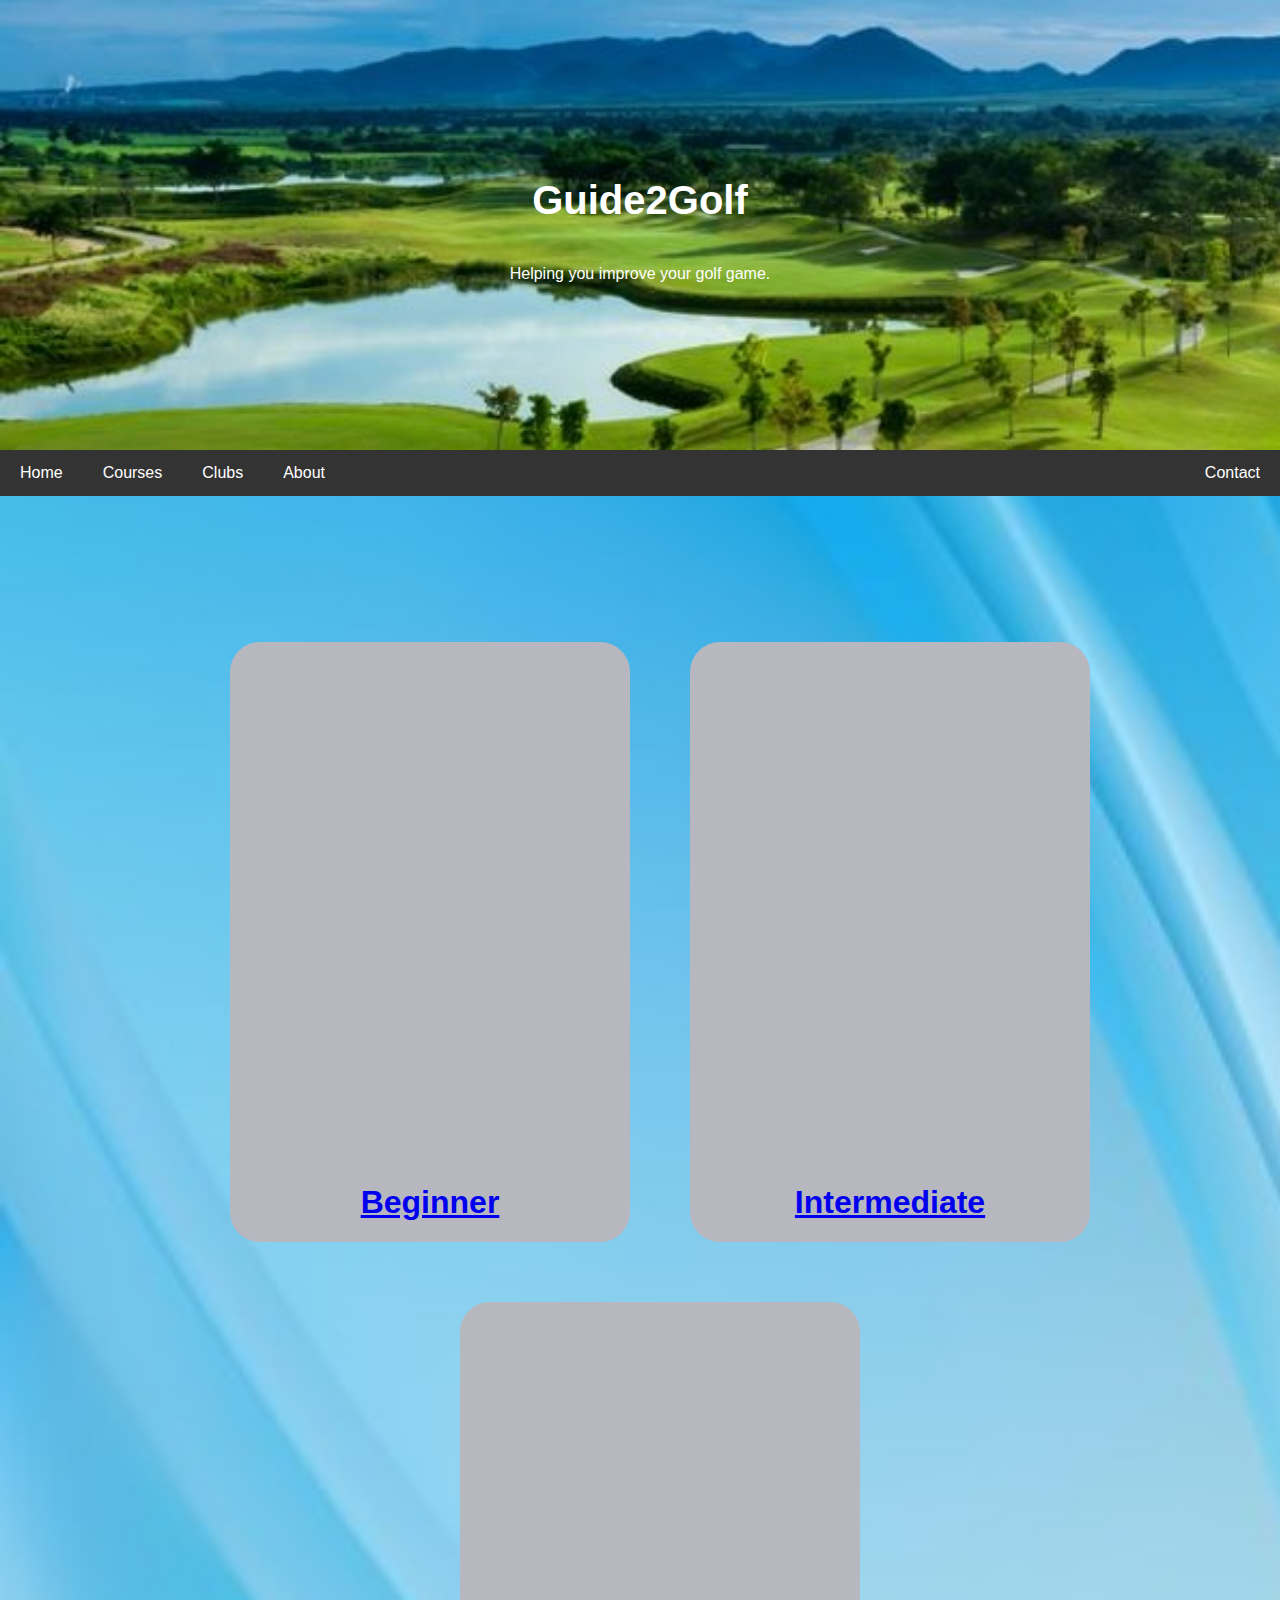
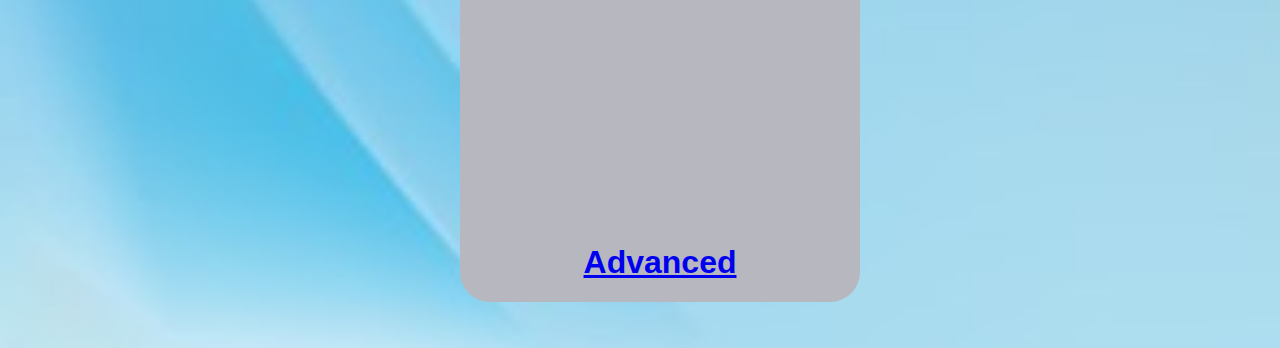
<file: index.html>
<!DOCTYPE html>
<html lang="en">
<head>
<title>Guide2Golf | Home</title>
<meta charset="UTF-8">
<meta name="viewport" content="width=device-width, initial-scale=1">
<link rel="stylesheet" href="style.css">
</head>

<div class="header">
        <h1>Guide2Golf</h1>
  <p>Helping you improve your golf game.</p>
</div>

<div class="navbar">
    <a href="">Home</a>
    <a href="contact.html" style="float:right" >Contact</a>
    <a href="courses.html">Courses</a>
    <a href=clubs.html>Clubs</a>
    <a href="about.html">About</a>
</div>

<body>
    <ul class="row">
        <li class="box"><h1><a href="beginner.html">Beginner</a></h1></li>
        <li class="box"><h1><a href="intermediate.html">Intermediate</a></h1></li>
        <li class="box"><h1><a href="advanced.html">Advanced</a></h1></li>
    </ul>

    <!-- <svg width="600" height="1020">
        <rect x="250" y="320" rx="20" ry="20" width="300" height="550" style="fill:rgba(125, 166, 236, 0.85);stroke:rgb(18, 45, 182);stroke-width:5;opacity:0.7"/>
    </svg>
    <svg width="600" height="1020">
        <rect x="250" y="320" rx="20" ry="20" width="300" height="550" style="fill:rgb(92, 143, 231);stroke:rgb(18, 45, 182);stroke-width:5;opacity:0.7"/>
    </svg>
    <svg width="600" height="1020">
        <rect x="250" y="320" rx="20" ry="20" width="300" height="550" style="fill:rgb(92, 143, 231);stroke:rgb(18, 45, 182);stroke-width:5;opacity:0.7"/>
    </svg> -->
</body>

</html>
</file>
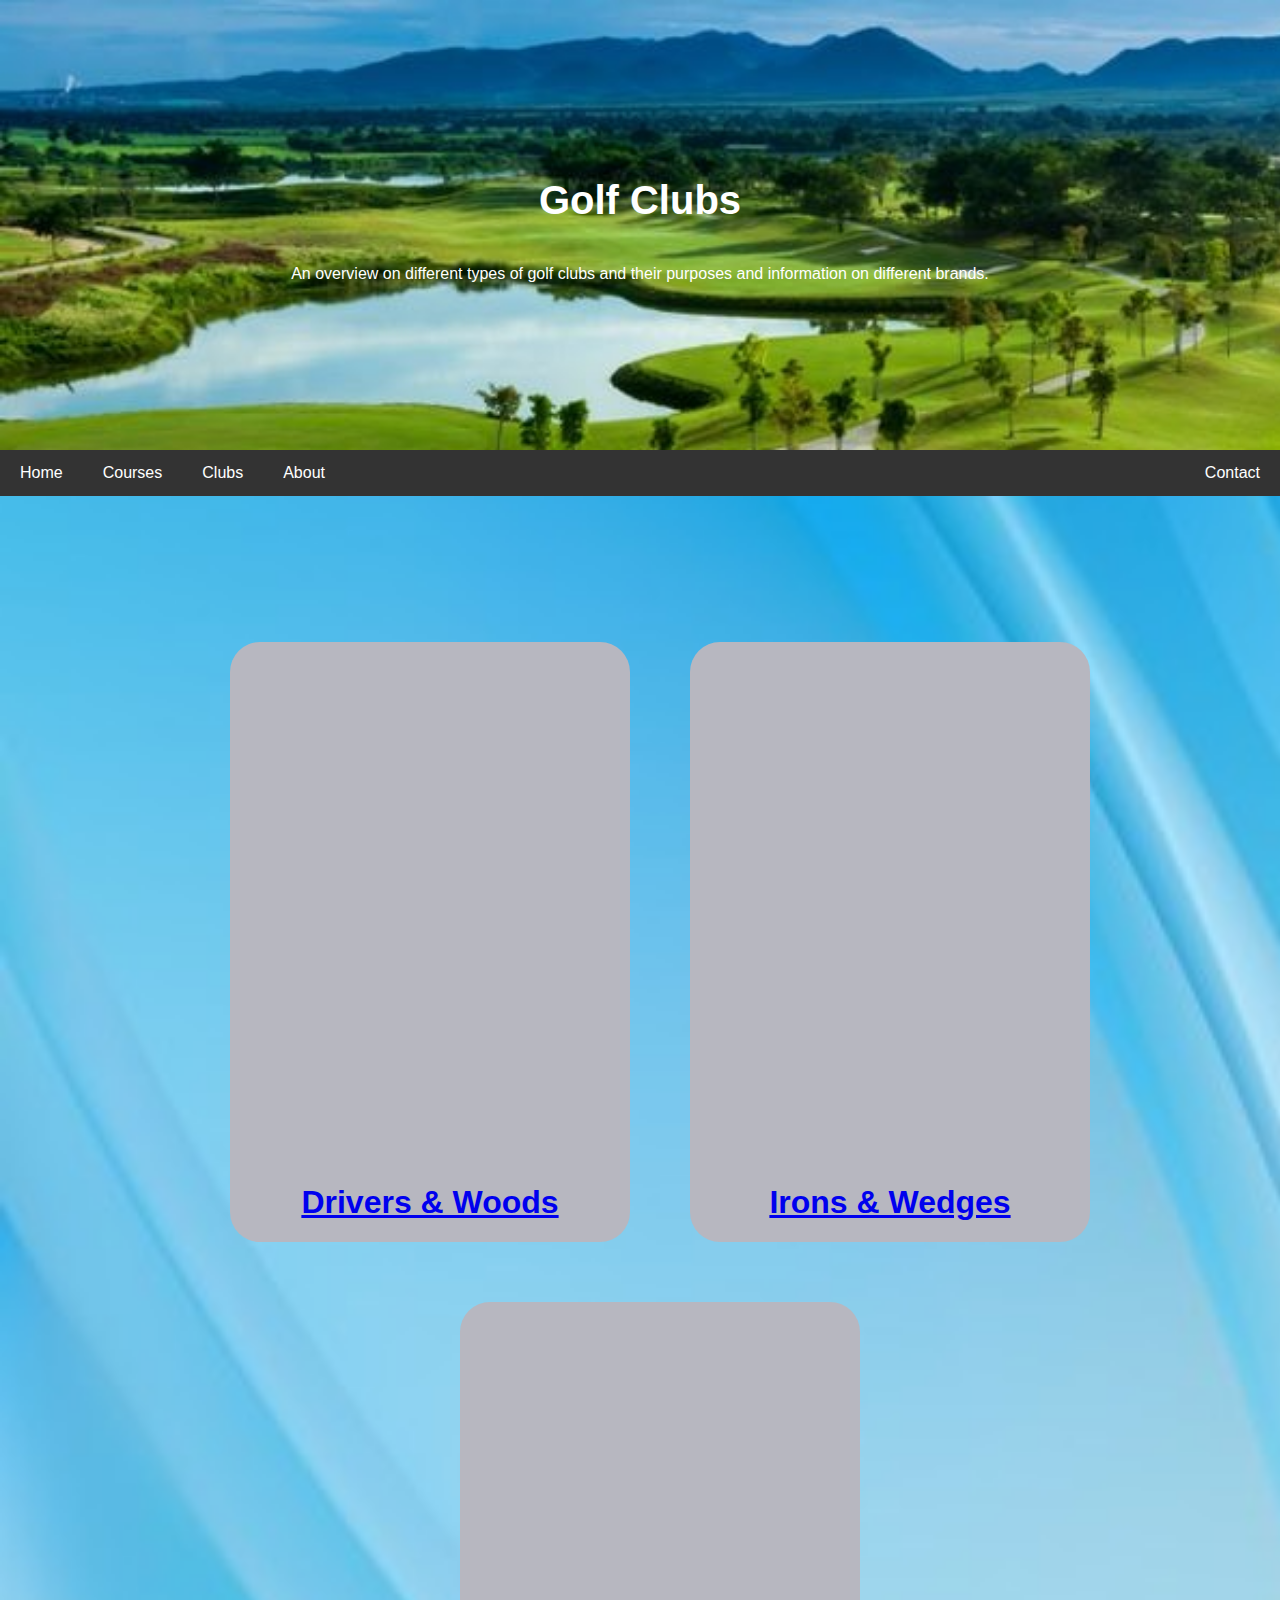
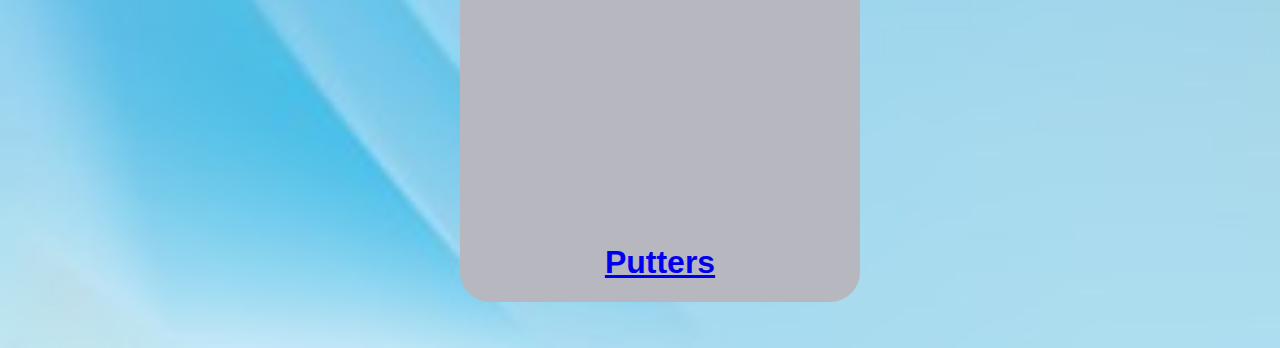
<file: clubs.html>
<!DOCTYPE html>
<html lang="en">
<head>
<title>Guide2Golf | Clubs</title>
<meta charset="UTF-8">
<meta name="viewport" content="width=device-width, initial-scale=1">
<link rel="stylesheet" href="style.css">
</head>

<div class="header">
        <h1>Golf Clubs</h1>
  <p>An overview on different types of golf clubs and their purposes and information on different brands.</p>
</div>

<div class="navbar">
    <a href="">Home</a>
    <a href="contact.html" style="float:right" >Contact</a>
    <a href="courses.html">Courses</a>
    <a href=clubs.html>Clubs</a>
    <a href="about.html">About</a>
</div>

<body>
    <ul class="row">
        <li class="box"><h1><a href="driversandwoods.html">Drivers & Woods</a></h1></li>
        <li class="box"><h1><a href="irons.html">Irons & Wedges</a></h1></li>
        <li class="box"><h1><a href="putter.html">Putters</a></h1></li>
    </ul>
</file>
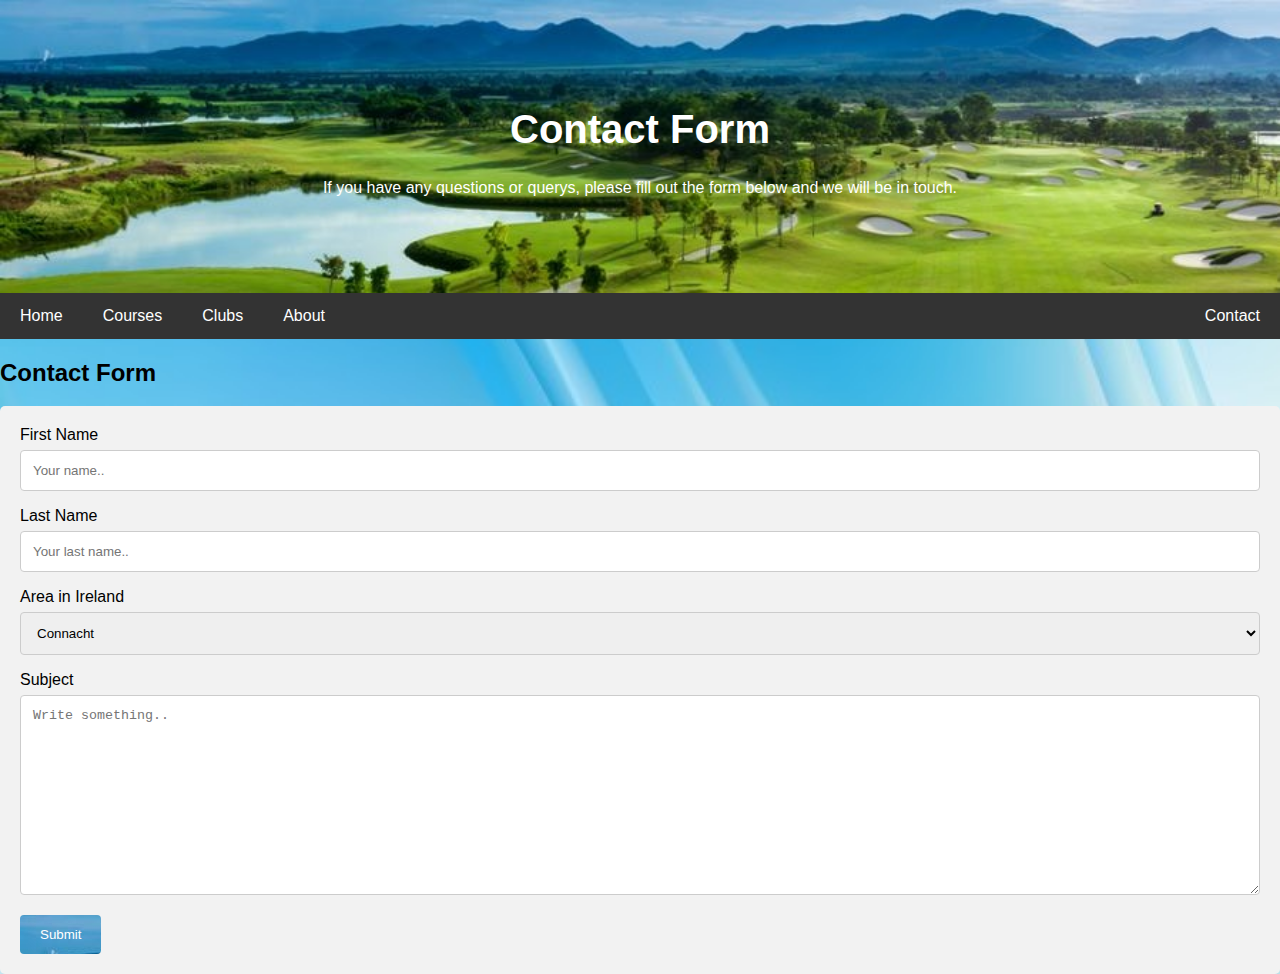
<file: contact.html>
<!DOCTYPE html>
<html lang="en">
<head>
<title>Guide2Golf | Contact</title>
<meta charset="UTF-8">
<meta name="viewport" content="width=device-width, initial-scale=1">
<style>
* {
  box-sizing: border-box;
}

/* Style the body */
body {
  font-family: Arial, Helvetica, sans-serif;
  margin: 0;
  background-image: url(bodyimage6.jpg);
  background-size: cover;
}

/* Header/logo Title */
.header {
  padding: 80px;
  text-align: center;
  background-image: url(beautiful-golf-courses-2.jpg);
  background-size:cover;
  color: white;
}

/* Increase the font size of the heading */
.header h1 {
  font-size: 40px;
}

/* Style the top navigation bar */
.navbar {
  overflow: hidden;
  background-color: #333;
}

/* Style the navigation bar links */
.navbar a {
  float: left;
  display: block;
  color: white;
  text-align: center;
  padding: 14px 20px;
  text-decoration: none;
}

/* Change color on hover */
.navbar a:hover {
  background-color: #ddd;
  color: black;
}

/* Column container */
.row {  
  display: -ms-flexbox; /* IE10 */
  display: flex;
  -ms-flex-wrap: wrap; /* IE10 */
  flex-wrap: wrap;
}

/* Create two unequal columns that sits next to each other */
/* Sidebar/left column */
.side {
  -ms-flex: 30%; /* IE10 */
  flex: 30%;
  background-color: #f1f1f1;
  padding: 20px;
}

/* Main column */
.main {   
  -ms-flex: 70%; /* IE10 */
  flex: 70%;
  background-color: white;
  padding: 20px;
}

#location {
    font-family: Arial, Helvetica, sans-serif;
  border-collapse: collapse;
  width: 100%;
}

#location td, #location th {
    border: 1px solid #ddd;
    padding: 8px;
}

#location tr:nth-child(even){background-color: #f2f2f2;}

#location tr:hover {background-color: #ddd;}

#location th {
    padding-top: 12px;
    padding-bottom: 12px;
    text-align: left;
    background-color: #ee8f41;
    color: white;

}

/* Responsive layout - when the screen is less than 700px wide, make the two columns stack on top of each other instead of next to each other */
@media screen and (max-width: 700px) {
  .row {   
    flex-direction: column;
  }
}

/* Responsive layout - when the screen is less than 400px wide, make the navigation links stack on top of each other instead of next to each other */
@media screen and (max-width: 400px) {
  .navbar a {
    float: none;
    width: 100%;
  }
}
</style>
</head>
<body>

<div class="header">
  <h1>Contact Form</h1>
  <p>If you have any questions or querys, please fill out the form below and we will be in touch.</p>
</div>

<div class="navbar">
    <a href="">Home</a>
    <a href="contact.html" style="float:right" >Contact</a>
    <a href="courses.html">Courses</a>
    <a href=clubs.html>Clubs</a>
    <a href="about.html">About</a>
</div>

<style>
    body {font-family: Arial, Helvetica, sans-serif;}
    * {box-sizing: border-box;}
    
    input[type=text], select, textarea {
      width: 100%;
      padding: 12px;
      border: 1px solid #ccc;
      border-radius: 4px;
      box-sizing: border-box;
      margin-top: 6px;
      margin-bottom: 16px;
      resize: vertical;
    }
    
    input[type=submit] {
      background-image: url(beautiful-golf-courses-2.jpg);
      color: white;
      padding: 12px 20px;
      border: none;
      border-radius: 4px;
      cursor: pointer;
    }
    
    input[type=submit]:hover {
      background-color: #1dbbeb;
    }
    
    .container {
      border-radius: 5px;
      background-color: #f2f2f2;
      padding: 20px;
    }
    </style>
    </head>
    <body>
    
    <h2>Contact Form</h2>
    
    <div class="container">
      <form action="/action_page.php">
        <label for="fname">First Name</label>
        <input type="text" id="fname" name="firstname" placeholder="Your name..">
    
        <label for="lname">Last Name</label>
        <input type="text" id="lname" name="lastname" placeholder="Your last name..">
    
        <label for="country"><Area></Area>Area in Ireland</label>
        <select id="country" name="country">
            <option value="usa">Connacht</option>
            <option value="usa">Leinster</option>
          <option value="australia">Munster</option>
          <option value="canada">Ulster</option>
        </select>
    
        <label for="subject">Subject</label>
        <textarea id="subject" name="subject" placeholder="Write something.." style="height:200px"></textarea>
    
        <input type="submit" value="Submit">
      </form>
    </div>

</body>
</html>
</file>
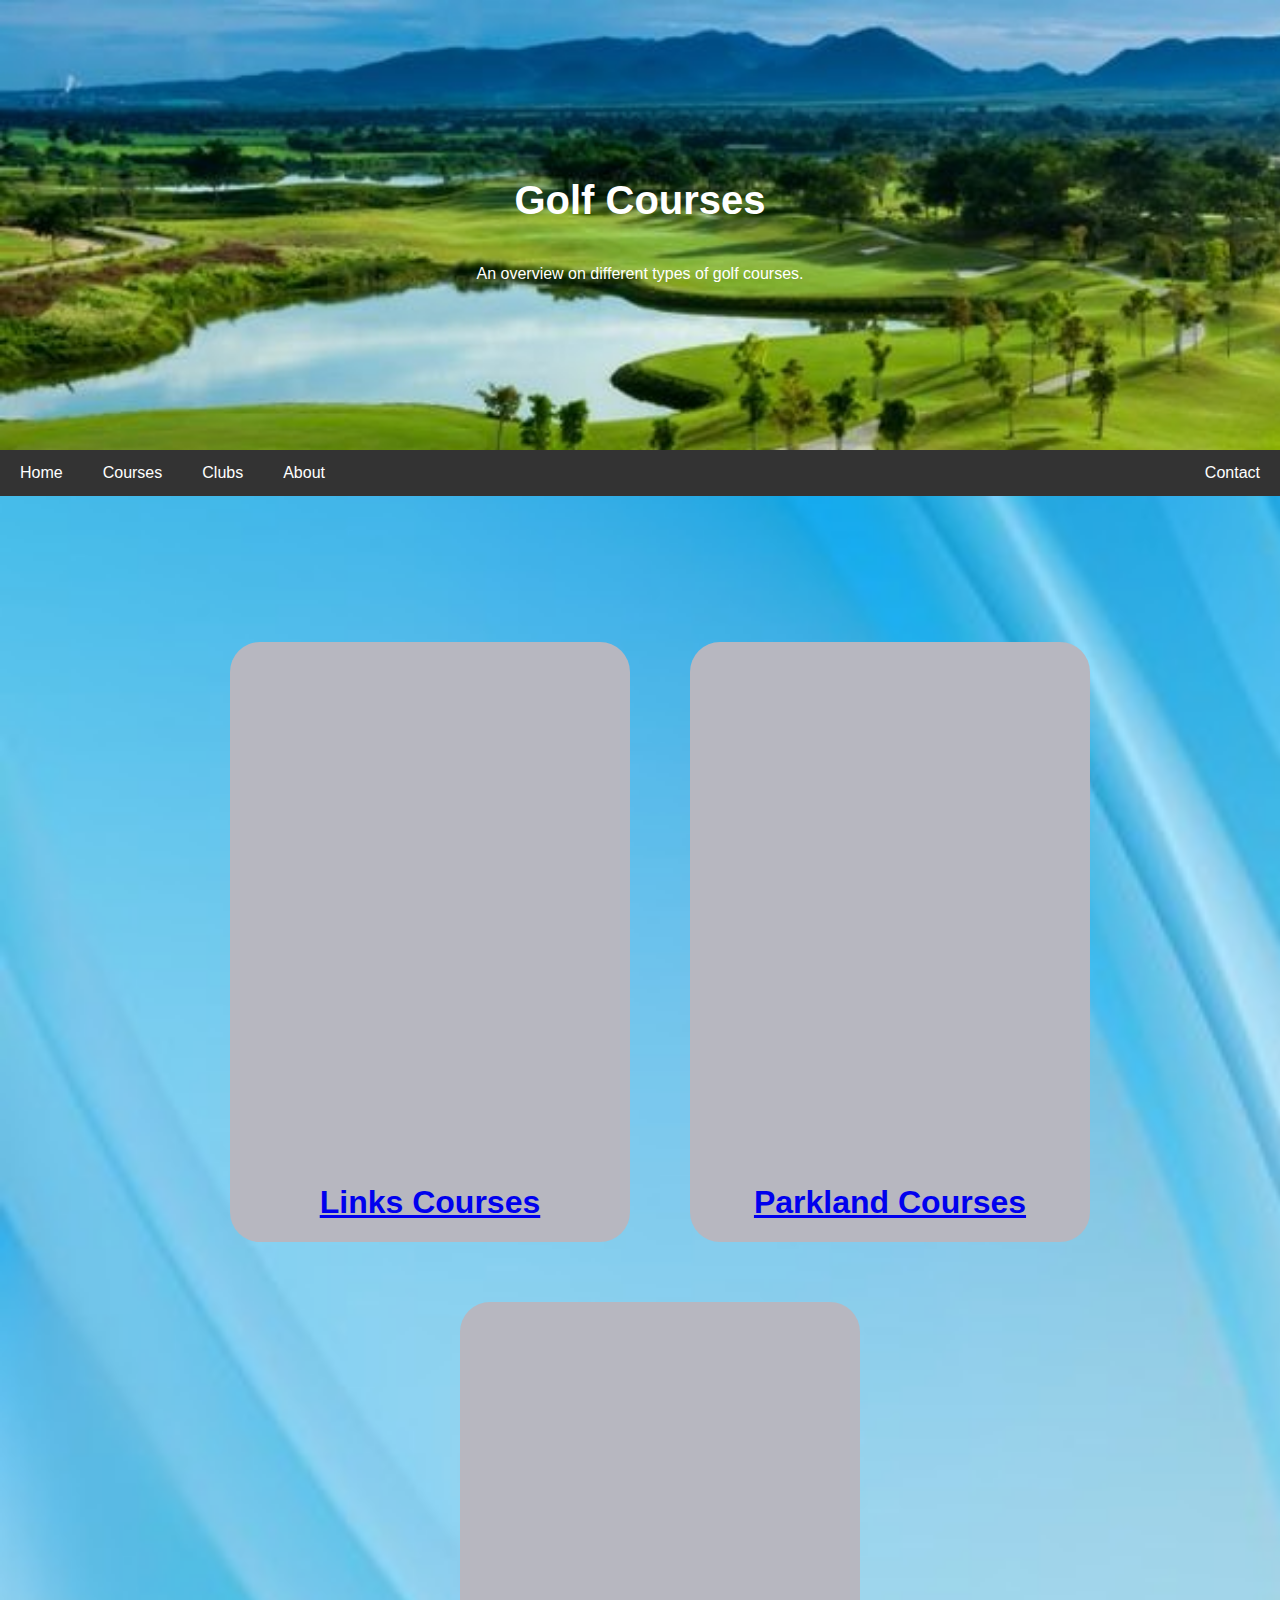
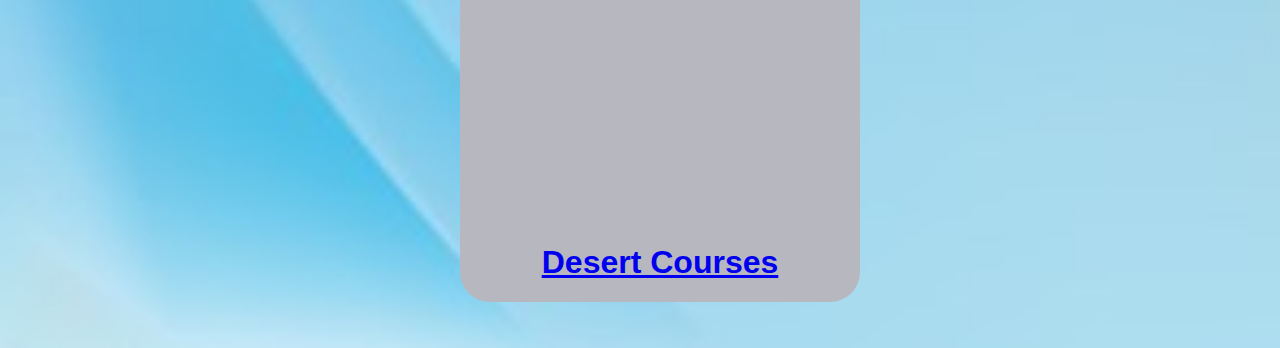
<file: courses.html>
<!DOCTYPE html>
<html lang="en">
<head>
<title>Guide2Golf | Courses</title>
<meta charset="UTF-8">
<meta name="viewport" content="width=device-width, initial-scale=1">
<link rel="stylesheet" href="style.css">
</head>

<div class="header">
        <h1>Golf Courses</h1>
  <p>An overview on different types of golf courses.</p>
</div>

<div class="navbar">
    <a href="">Home</a>
    <a href="contact.html" style="float:right" >Contact</a>
    <a href="courses.html">Courses</a>
    <a href=clubs.html>Clubs</a>
    <a href="about.html">About</a>
</div>

<body>
    <ul class="row">
        <li class="box"><h1><a href="linkscourses.html">Links Courses</a></h1></li>
        <li class="box"><h1><a href="parklandcourses.html">Parkland Courses</a></h1></li>
        <li class="box"><h1><a href="desertcourses.html">Desert Courses</a></h1></li>
    </ul>
</file>
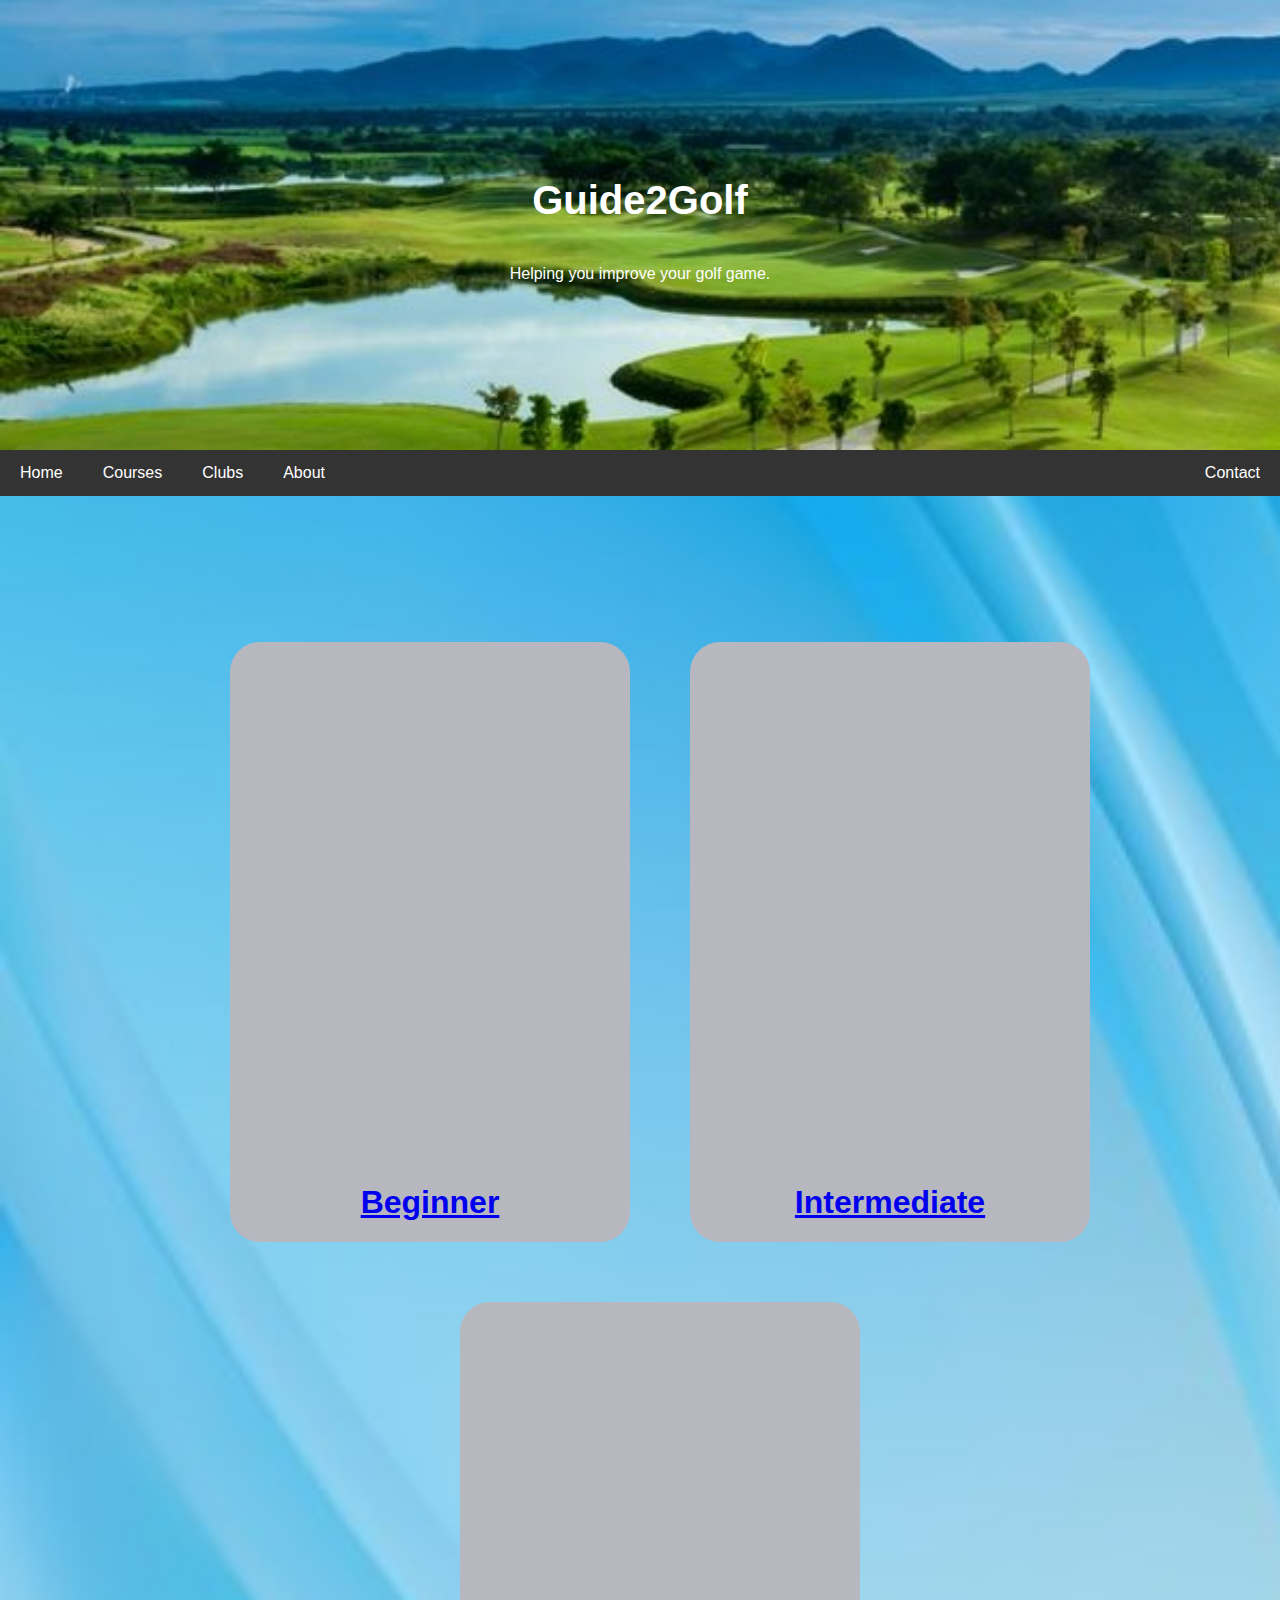
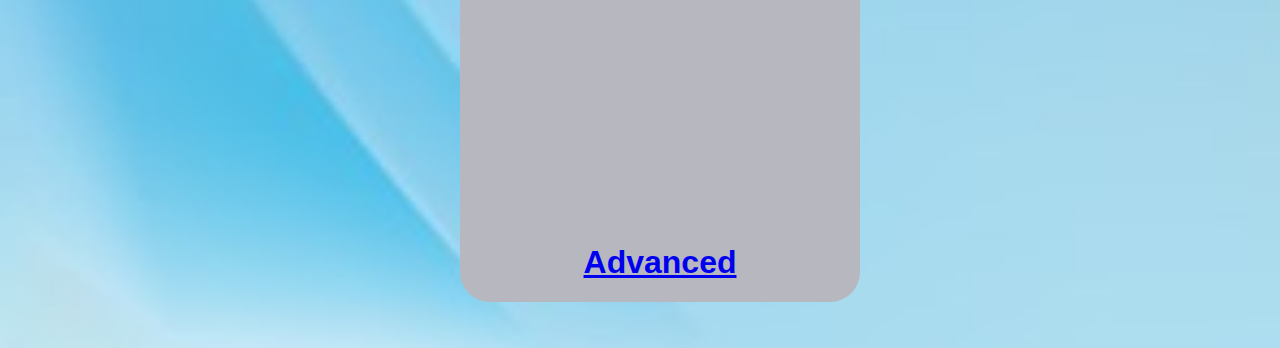
<file: homepage.html>
<!DOCTYPE html>
<html lang="en">
<head>
<title>Guide2Golf | Home</title>
<meta charset="UTF-8">
<meta name="viewport" content="width=device-width, initial-scale=1">
<link rel="stylesheet" href="style.css">
</head>

<div class="header">
        <h1>Guide2Golf</h1>
  <p>Helping you improve your golf game.</p>
</div>

<div class="navbar">
    <a href="homepage.html">Home</a>
    <a href="contact.html" style="float:right" >Contact</a>
    <a href="courses.html">Courses</a>
    <a href=clubs.html>Clubs</a>
    <a href="about.html">About</a>
</div>

<body>
    <ul class="row">
        <li class="box"><h1><a href="beginner.html">Beginner</a></h1></li>
        <li class="box"><h1><a href="intermediate.html">Intermediate</a></h1></li>
        <li class="box"><h1><a href="advanced.html">Advanced</a></h1></li>
    </ul>

    <!-- <svg width="600" height="1020">
        <rect x="250" y="320" rx="20" ry="20" width="300" height="550" style="fill:rgba(125, 166, 236, 0.85);stroke:rgb(18, 45, 182);stroke-width:5;opacity:0.7"/>
    </svg>
    <svg width="600" height="1020">
        <rect x="250" y="320" rx="20" ry="20" width="300" height="550" style="fill:rgb(92, 143, 231);stroke:rgb(18, 45, 182);stroke-width:5;opacity:0.7"/>
    </svg>
    <svg width="600" height="1020">
        <rect x="250" y="320" rx="20" ry="20" width="300" height="550" style="fill:rgb(92, 143, 231);stroke:rgb(18, 45, 182);stroke-width:5;opacity:0.7"/>
    </svg> -->
</body>

</html>
</file>
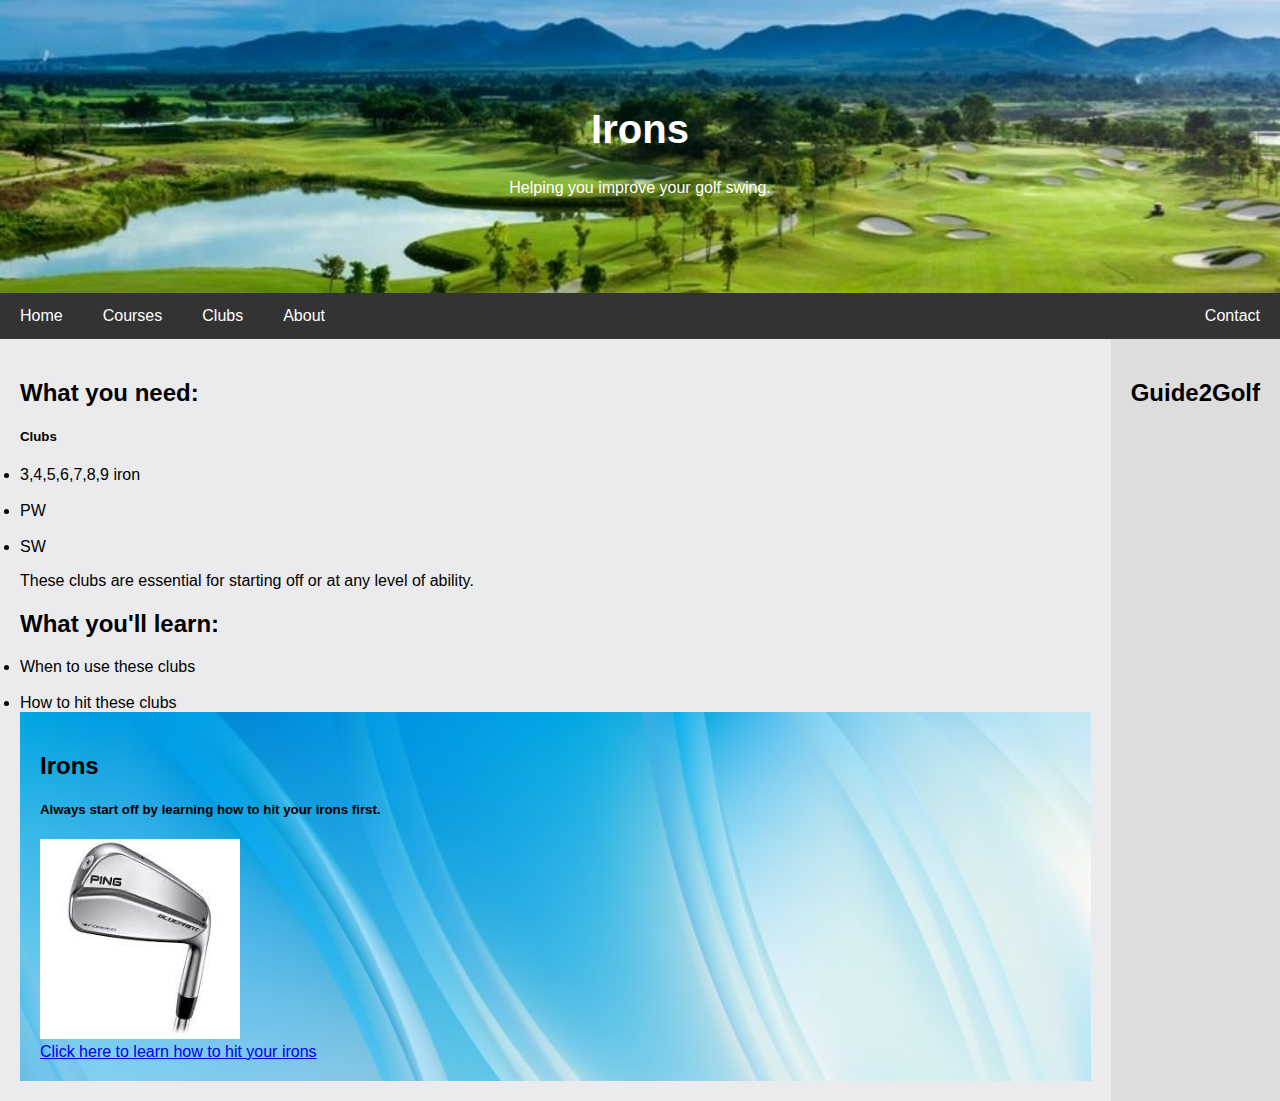
<file: irons.html>
<!DOCTYPE html>
<html lang="en">
<head>
<title>Guide2Golf | Beginner</title>
<meta charset="UTF-8">
<meta name="viewport" content="width=device-width, initial-scale=1">
<style>
* {
  box-sizing: border-box;
}

/* Style the body */
body {
  font-family: Arial, Helvetica, sans-serif;
  margin: 0;
}

/* Header/logo Title */
.header {
  padding: 80px;
  text-align: center;
  background-image: url(beautiful-golf-courses-2.1.jpg);
  background-size:cover;
  color: white;
}

/* Increase the font size of the heading */
.header h1 {
  font-size: 40px;
}

/* Sticky navbar - toggles between relative and fixed, depending on the scroll position. It is positioned relative until a given offset position is met in the viewport - then it "sticks" in place (like position:fixed). The sticky value is not supported in IE or Edge 15 and earlier versions. However, for these versions the navbar will inherit default position */
.navbar {
  overflow: hidden;
  background-color: #333;
  position: sticky;
  position: -webkit-sticky;
  top: 0;
}

/* Style the navigation bar links */
.navbar a {
  float: left;
  display: block;
  color: white;
  text-align: center;
  padding: 14px 20px;
  text-decoration: none;
}


/* Right-aligned link */
.navbar a.right {
  float: right;
}

/* Change color on hover */
.navbar a:hover {
  background-color: #ddd;
  color: black;
}

/* Active/current link */
.navbar a.active {
  background-color: #666;
  color: white;
}

/* Column container */
.row {  
  display: -ms-flexbox; /* IE10 */
  display: flex;
  -ms-flex-wrap: wrap; /* IE10 */
  flex-wrap: wrap;
}

/* Create two unequal columns that sits next to each other */
/* Sidebar/left column */
.side {
  -ms-flex: 30%; /* IE10 */
  flex: 30%;
  background-color:rgb(235, 235, 238);
  padding: 20px;
}

/* Main column */
.main {   
  -ms-flex: 70%; /* IE10 */
  flex: 70%;
  background-image:url(bodyimage6.jpg);
  background-size: cover;
  padding: 20px;
}

/* Fake image, just for this example */
.fakeimg {
  background-color: #aaa;
  width: 100%;
  padding: 20px;
}

/* Footer */
.footer {
  padding: 20px;
  text-align: center;
  background: #ddd;
}

/* Responsive layout - when the screen is less than 700px wide, make the two columns stack on top of each other instead of next to each other */
@media screen and (max-width: 700px) {
  .row {   
    flex-direction: column;
  }
}

/* Responsive layout - when the screen is less than 400px wide, make the navigation links stack on top of each other instead of next to each other */
@media screen and (max-width: 400px) {
  .navbar a {
    float: none;
    width: 100%;
  }
}
</style>
</head>
<body>
    <div class="header">
        <h1>Irons</h1>
  <p>Helping you improve your golf swing.</p>
</div>

<div class="navbar">
    <a href="">Home</a>
    <a href="contact.html" style="float:right" >Contact</a>
    <a href="courses.html">Courses</a>
    <a href=clubs.html>Clubs</a>
    <a href="about.html">About</a>
</div>

<div class="row">
  <div class="side">
    <h2>What you need:</h2>
    <h5>Clubs</h5>
    <li>3,4,5,6,7,8,9 iron</li>
    <br>
    <li>PW</li>
    <br>
    <li>SW</li>
    <p>These clubs are essential for starting off or at any level of ability.</p>
    <h2>What you'll learn:</h2>
    <li>When to use these clubs</li>
    <br>
    <li>How to hit these clubs</li>
  <div class="main">
    <h2>Irons</h2>
    <h5>Always start off by learning how to hit your irons first.</h5>
    <img src="[data-uri]" style="height:200px">
    <br>
    <a href="https://youtu.be/NxzumhNDqTA">Click here to learn how to hit your irons</a>
  </div>
</div>

<div class="footer">
  <h2>Guide2Golf</h2>
</div>

</body>
</html>
</file>
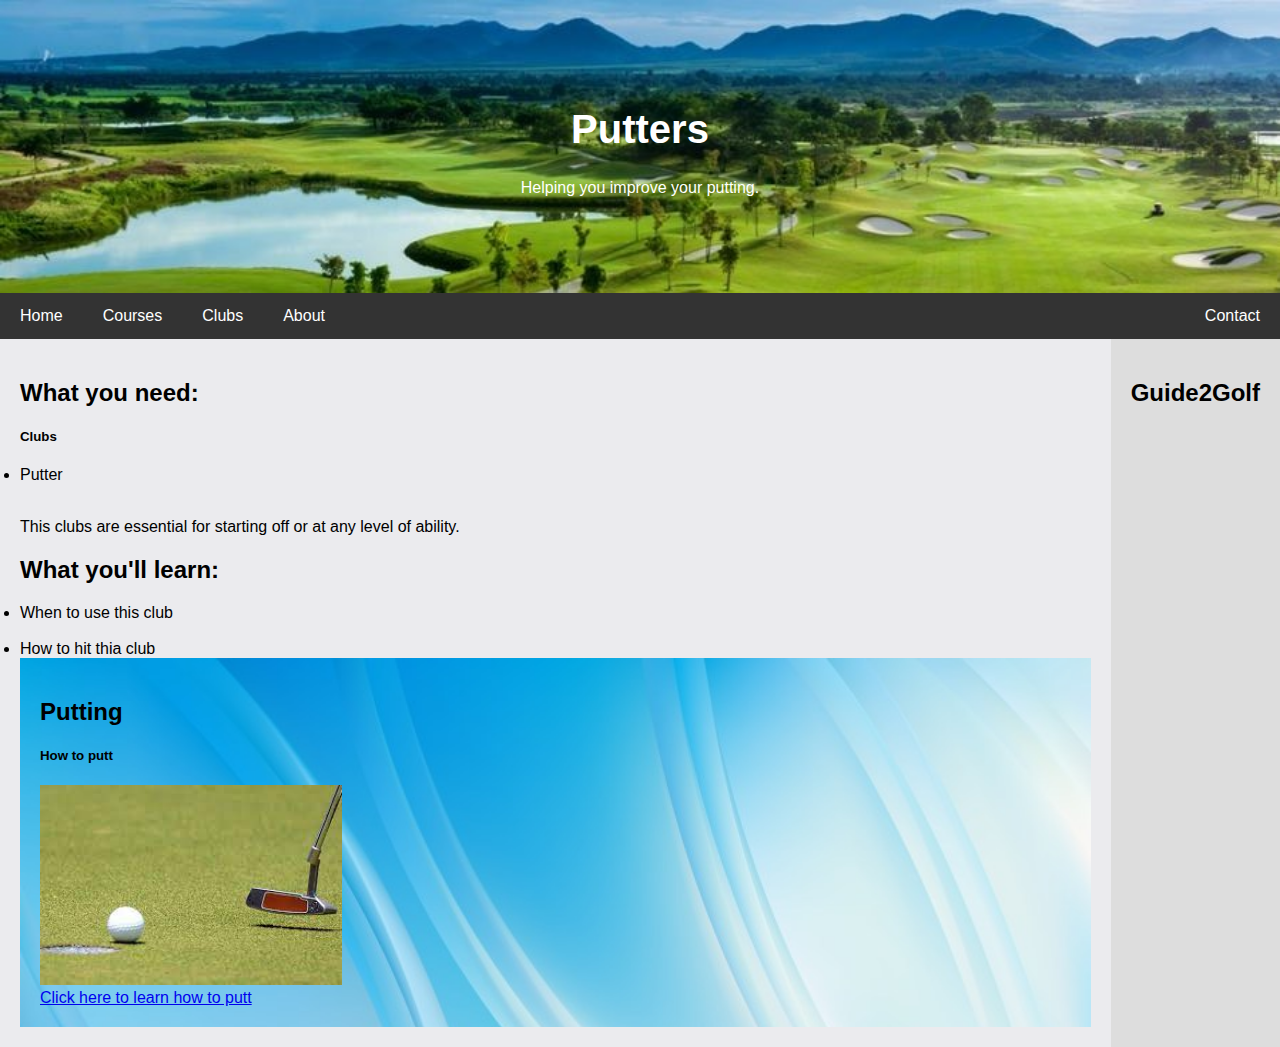
<file: putter.html>
<!DOCTYPE html>
<html lang="en">
<head>
<title>Guide2Golf | Putting</title>
<meta charset="UTF-8">
<meta name="viewport" content="width=device-width, initial-scale=1">
<style>
* {
  box-sizing: border-box;
}

/* Style the body */
body {
  font-family: Arial, Helvetica, sans-serif;
  margin: 0;
}

/* Header/logo Title */
.header {
  padding: 80px;
  text-align: center;
  background-image: url(beautiful-golf-courses-2.1.jpg);
  background-size:cover;
  color: white;
}

/* Increase the font size of the heading */
.header h1 {
  font-size: 40px;
}

/* Sticky navbar - toggles between relative and fixed, depending on the scroll position. It is positioned relative until a given offset position is met in the viewport - then it "sticks" in place (like position:fixed). The sticky value is not supported in IE or Edge 15 and earlier versions. However, for these versions the navbar will inherit default position */
.navbar {
  overflow: hidden;
  background-color: #333;
  position: sticky;
  position: -webkit-sticky;
  top: 0;
}

/* Style the navigation bar links */
.navbar a {
  float: left;
  display: block;
  color: white;
  text-align: center;
  padding: 14px 20px;
  text-decoration: none;
}


/* Right-aligned link */
.navbar a.right {
  float: right;
}

/* Change color on hover */
.navbar a:hover {
  background-color: #ddd;
  color: black;
}

/* Active/current link */
.navbar a.active {
  background-color: #666;
  color: white;
}

/* Column container */
.row {  
  display: -ms-flexbox; /* IE10 */
  display: flex;
  -ms-flex-wrap: wrap; /* IE10 */
  flex-wrap: wrap;
}

/* Create two unequal columns that sits next to each other */
/* Sidebar/left column */
.side {
  -ms-flex: 30%; /* IE10 */
  flex: 30%;
  background-color:rgb(235, 235, 238);
  padding: 20px;
}

/* Main column */
.main {   
  -ms-flex: 70%; /* IE10 */
  flex: 70%;
  background-image:url(bodyimage6.jpg);
  background-size: cover;
  padding: 20px;
}

/* Fake image, just for this example */
.fakeimg {
  background-color: #aaa;
  width: 100%;
  padding: 20px;
}

/* Footer */
.footer {
  padding: 20px;
  text-align: center;
  background: #ddd;
}

/* Responsive layout - when the screen is less than 700px wide, make the two columns stack on top of each other instead of next to each other */
@media screen and (max-width: 700px) {
  .row {   
    flex-direction: column;
  }
}

/* Responsive layout - when the screen is less than 400px wide, make the navigation links stack on top of each other instead of next to each other */
@media screen and (max-width: 400px) {
  .navbar a {
    float: none;
    width: 100%;
  }
}
</style>
</head>
<body>
    <div class="header">
        <h1>Putters</h1>
  <p>Helping you improve your putting.</p>
</div>

<div class="navbar">
    <a href="">Home</a>
    <a href="contact.html" style="float:right" >Contact</a>
    <a href="courses.html">Courses</a>
    <a href=clubs.html>Clubs</a>
    <a href="about.html">About</a>
</div>

<div class="row">
  <div class="side">
    <h2>What you need:</h2>
    <h5>Clubs</h5>
    <li>Putter</li>
    <br>
    <p>This clubs are essential for starting off or at any level of ability.</p>
    <h2>What you'll learn:</h2>
    <li>When to use this club</li>
    <br>
    <li>How to hit thia club</li>
  <div class="main">
    <h2>Putting</h2>
    <h5>How to putt</h5>
    <img src="[data-uri]" style="height:200px">
    <br>
    <a href="https://youtu.be/PaEk_usPQ5Q">Click here to learn how to putt</a>
  </div>
</div>

<div class="footer">
  <h2>Guide2Golf</h2>
</div>

</body>
</html>
</file>
<file: style.css>
* {
    box-sizing: border-box;
  }
  
  /* Style the body */
  body {
    font-family: Arial, Helvetica, sans-serif;
    margin: 0;
    background-image:url('bodyimage6.jpg');
    background-size:cover;
    
    
    
  }
  
  /* Header/logo Title */
  .header {
    background-image: url('beautiful-golf-courses-2.jpg');
    background-size:cover;
    height: 450px;
    text-align: center;
    color: white;
    display: flex;
      justify-content: center;
      align-content: center;
      flex-direction: column;
      margin: auto;
  }
  
  /* Increase the font size of the heading */
  .header h1 {
    font-size: 40px;
  }
  
  /* Style the top navigation bar */
  .navbar {
    overflow: hidden;
    background-color: rgb(10, 10, 10);
    position:sticky;
    top:0;
  }
  
  /* Style the navigation bar links */
  .navbar a {
    float: left;
    display: block;
    color: white;
    text-align: center;
    padding: 14px 20px;
    text-decoration: none;
    
    
  }
  
  
  
  /* Change color on hover */
  .navbar a:hover {
    background-color: #ddd;
    color: black;
  }
  
  /* Responsive layout - when the screen is less than 700px wide, make the two columns stack on top of each other instead of next to each other */
  @media screen and (max-width: 700px) {
    .row {   
      flex-direction: column;
    }
  }
  
  /* Responsive layout - when the screen is less than 400px wide, make the navigation links stack on top of each other instead of next to each other */
  @media screen and (max-width: 400px) {
    .navbar a {
      float: none;
      width: 100%;
    }
  }

  .row .box {
      width: 400px;
      background-color: rgb(183, 183, 192);
      margin: 30px;
      display: inline;
      float: left;
      border-radius: 30px;
      height: 600px;
      display:flex;
      justify-content: center;
      align-items: flex-end;
      

  }

  .row {
      list-style: none;
      display:flex;
      justify-content: center;
      align-items: center;
      padding-top: 100px;
  }

  
  * {
    box-sizing: border-box;
  }
  
  /* Style the body */
  body {
    font-family: Arial, Helvetica, sans-serif;
    margin: 0;
    background-image: url(bodyimage6.jpg);
    background-size: cover;
  }
  
  /* Header/logo Title */
  .header {
    padding: 80px;
    text-align: center;
    background-image: url(beautiful-golf-courses-2.jpg);
    background-size:cover;
    color: white;
  }
  
  /* Increase the font size of the heading */
  .header h1 {
    font-size: 40px;
  
  }
  
  /* Style the top navigation bar */
  .navbar {
    overflow: hidden;
    background-color: #333;
  }
  
  /* Style the navigation bar links */
  .navbar a {
    float: left;
    display: block;
    color: white;
    text-align: center;
    padding: 14px 20px;
    text-decoration: none;
  }
  
  /* Change color on hover */
  .navbar a:hover {
    background-color: #ddd;
    color: black;
  }
  
  /* Column container */
  .row {  
    display: -ms-flexbox; /* IE10 */
    display: flex;
    -ms-flex-wrap: wrap; /* IE10 */
    flex-wrap: wrap;
  }
  
  /* Create two unequal columns that sits next to each other */
  /* Sidebar/left column */
  .side {
    -ms-flex: 30%; /* IE10 */
    flex: 30%;
    background-color: #f1f1f1;
    padding: 20px;
  }
  
  /* Main column */
  .main {   
    -ms-flex: 70%; /* IE10 */
    flex: 70%;
    background-color: white;
    padding: 20px;
  }
  
  #location {
      font-family: Arial, Helvetica, sans-serif;
    border-collapse: collapse;
    width: 100%;
  }
  
  #location td, #location th {
      border: 1px solid #ddd;
      padding: 8px;
  }
  
  #location tr:nth-child(even){background-color: #f2f2f2;}
  
  #location tr:hover {background-color: #ddd;}
  
  #location th {
      padding-top: 12px;
      padding-bottom: 12px;
      text-align: left;
      background-color: #ee8f41;
      color: white;
  }
</file>
